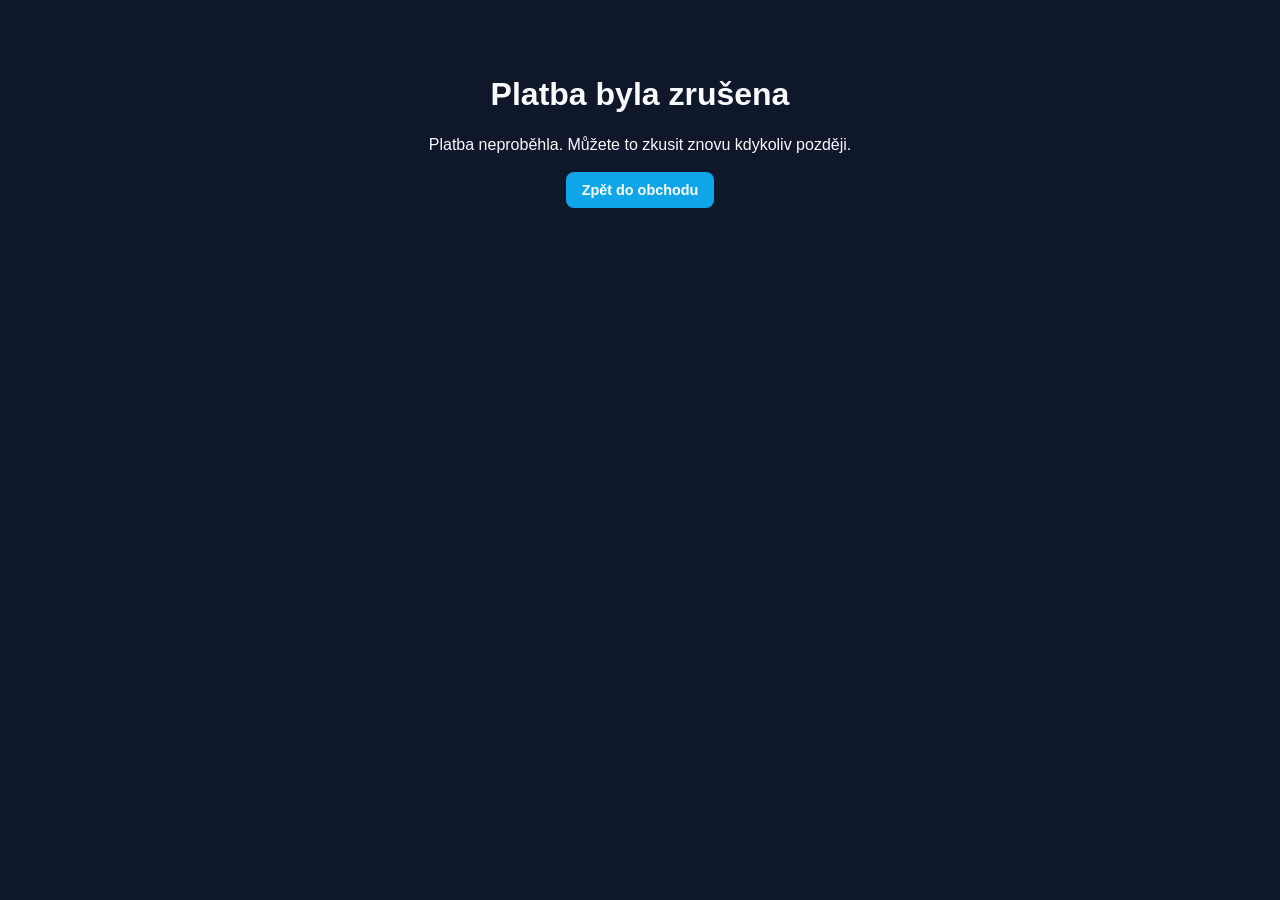
<file: cancel.html>
<!DOCTYPE html>
<html lang="cs">
<head>
    <meta charset="UTF-8">
    <meta name="viewport" content="width=device-width, initial-scale=1.0">
    <title>Platba Zrušena</title>
    <link rel="stylesheet" href="styles.css">
</head>
<body>
<div class="app-container" style="text-align: center; margin-top: 50px;">
    <section>
        <h1 style="color: var(--danger);">Platba byla zrušena</h1>
        <p style="margin: 15px 0;">Platba neproběhla. Můžete to zkusit znovu kdykoliv později.</p>
        <a href="index.html"><button>Zpět do obchodu</button></a>
    </section>
</div>
</body>
</html>
</file>
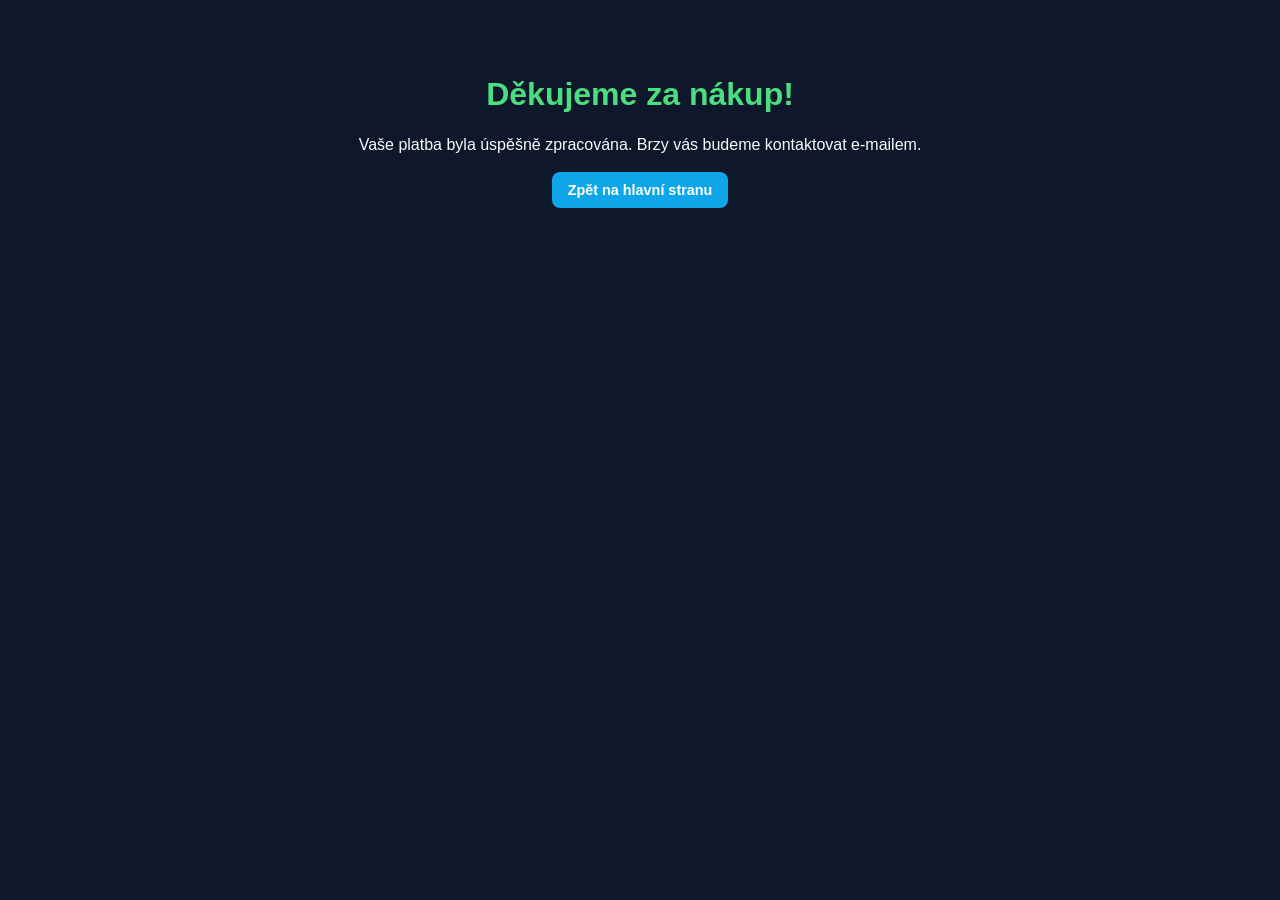
<file: success.html>
<!DOCTYPE html>
<html lang="cs">
<head>
    <meta charset="UTF-8">
    <meta name="viewport" content="width=device-width, initial-scale=1.0">
    <title>Platba Úspěšná</title>
    <link rel="stylesheet" href="styles.css">
</head>
<body>
<div class="app-container" style="text-align: center; margin-top: 50px;">
    <section>
        <h1 style="color: #4ade80;">Děkujeme za nákup!</h1>
        <p style="margin: 15px 0;">Vaše platba byla úspěšně zpracována. Brzy vás budeme kontaktovat e-mailem.</p>
        <a href="index.html"><button>Zpět na hlavní stranu</button></a>
    </section>
</div>
</body>
</html>
</file>
<file: styles.css>
/* ==========================================================================
   CSS Variables & Theme Setup
   ========================================================================== */
:root {
  --bg-color: #0f172a;
  --card-bg: #1e293b;
  --text-color: #f8fafc;
  --text-muted: #94a3b8;
  --border-color: #334155;
  --accent-color: #0ea5e9;
  --accent-hover: #0284c7;
  --button-bg: #334155;
  --button-text: #f8fafc;
  --danger-bg: #ef4444;
  --danger-hover: #dc2626;
  --success-color: #22c55e;
  --input-bg: #0f172a;
}

[data-theme="light"] {
  --bg-color: #f8fafc;
  --card-bg: #ffffff;
  --text-color: #0f172a;
  --text-muted: #64748b;
  --border-color: #e2e8f0;
  --accent-color: #0284c7;
  --accent-hover: #0369a1;
  --button-bg: #e2e8f0;
  --button-text: #0f172a;
  --danger-bg: #ef4444;
  --danger-hover: #dc2626;
  --success-color: #16a34a;
  --input-bg: #ffffff;
}

/* ==========================================================================
   Global Resets & Base Typography
   ========================================================================== */
* {
  box-sizing: border-box;
  margin: 0;
  padding: 0;
}

body {
  font-family: -apple-system, BlinkMacSystemFont, "Segoe UI", Roboto, Helvetica, Arial, sans-serif;
  background-color: var(--bg-color);
  color: var(--text-color);
  line-height: 1.5;
  padding: 20px;
  max-width: 1100px;
  margin: 0 auto;
  transition: background-color 0.2s, color 0.2s;
}

/* CRITICAL FIX: Ensures toggled elements stay properly hidden */
.hidden {
  display: none !important;
}

/* ==========================================================================
   Header & Controls
   ========================================================================== */
header {
  display: flex;
  justify-content: space-between;
  align-items: center;
  flex-wrap: wrap;
  gap: 16px;
  margin-bottom: 24px;
  padding-bottom: 16px;
  border-bottom: 1px solid var(--border-color);
}

h1 {
  font-size: 2rem;
  font-weight: 700;
  color: var(--text-color);
}

header p {
  color: var(--text-muted);
  font-size: 0.95rem;
}

.top-controls {
  display: flex;
  align-items: center;
  gap: 10px;
}

/* ==========================================================================
   Inputs, Buttons & Form Controls
   ========================================================================== */
input[type="text"],
input[type="email"],
input[type="password"],
input[type="number"],
input[type="url"],
select,
textarea {
  background-color: var(--input-bg);
  color: var(--text-color);
  border: 1px solid var(--border-color);
  padding: 10px 14px;
  border-radius: 8px;
  font-size: 0.95rem;
  outline: none;
  width: 100%;
  transition: border-color 0.2s;
}

input:focus, select:focus, textarea:focus {
  border-color: var(--accent-color);
}

button {
  background-color: var(--accent-color);
  color: #ffffff;
  border: none;
  padding: 10px 16px;
  border-radius: 8px;
  font-weight: 600;
  font-size: 0.9rem;
  cursor: pointer;
  transition: background-color 0.2s;
  display: inline-flex;
  align-items: center;
  justify-content: center;
}

button:hover {
  background-color: var(--accent-hover);
}

button.danger-btn {
  background-color: var(--danger-bg);
}

button.danger-btn:hover {
  background-color: var(--danger-hover);
}

.theme-toggle-btn,
#admin-toggle-btn {
  background-color: var(--button-bg);
  color: var(--button-text);
  border: 1px solid var(--border-color);
}

/* ==========================================================================
   Panels & Layout Components
   ========================================================================== */
.panel {
  background-color: var(--card-bg);
  border: 1px solid var(--border-color);
  border-radius: 12px;
  padding: 24px;
  margin-bottom: 24px;
  box-shadow: 0 4px 6px -1px rgba(0, 0, 0, 0.1);
}

.panel h2, .panel h3, .panel h4 {
  margin-bottom: 16px;
}

.section-header {
  display: flex;
  justify-content: space-between;
  align-items: center;
  flex-wrap: wrap;
  gap: 16px;
  margin-bottom: 20px;
}

.filter-controls {
  display: flex;
  align-items: center;
  flex-wrap: wrap;
  gap: 12px;
}

.filter-controls input[type="text"] {
  width: 200px;
}

.filter-controls select {
  width: auto;
}

.checkbox-label {
  display: flex;
  align-items: center;
  gap: 6px;
  font-size: 0.9rem;
  color: var(--text-muted);
  cursor: pointer;
}

/* ==========================================================================
   Admin Statistics Cards
   ========================================================================== */
.admin-stats-grid {
  display: grid;
  grid-template-columns: repeat(auto-fit, minmax(160px, 1fr));
  gap: 16px;
  margin: 20px 0;
}

.stat-card {
  background-color: var(--bg-color);
  border: 1px solid var(--border-color);
  border-radius: 10px;
  padding: 16px;
  text-align: center;
}

.stat-card span {
  display: block;
  font-size: 1.6rem;
  font-weight: 700;
  color: var(--accent-color);
}

.stat-card small {
  color: var(--text-muted);
  font-size: 0.85rem;
}

/* ==========================================================================
   Grid & Product Cards
   ========================================================================== */
.grid {
  display: grid;
  grid-template-columns: repeat(auto-fill, minmax(280px, 1fr));
  gap: 20px;
}

.product-card {
  background-color: var(--bg-color);
  border: 1px solid var(--border-color);
  border-radius: 10px;
  padding: 18px;
  display: flex;
  flex-direction: column;
  justify-content: space-between;
  gap: 12px;
}

.product-title {
  font-size: 1.1rem;
  font-weight: 600;
  display: flex;
  justify-content: space-between;
  align-items: center;
}

.sold-badge {
  background-color: var(--danger-bg);
  color: #fff;
  font-size: 0.7rem;
  padding: 2px 8px;
  border-radius: 4px;
  text-transform: uppercase;
}

.product-desc {
  color: var(--text-muted);
  font-size: 0.9rem;
}

.product-price {
  font-size: 1.2rem;
  font-weight: 700;
  color: var(--accent-color);
}

/* ==========================================================================
   Admin & Form Layouts
   ========================================================================== */
#admin-login-form,
.admin-add-form,
#commission-form {
  display: flex;
  flex-direction: column;
  gap: 14px;
  max-width: 500px;
}

/* ==========================================================================
   Toasts
   ========================================================================== */
#toast-container {
  position: fixed;
  bottom: 24px;
  right: 24px;
  display: flex;
  flex-direction: column;
  gap: 10px;
  z-index: 10000;
}

.toast {
  background-color: var(--card-bg);
  color: var(--text-color);
  border: 1px solid var(--border-color);
  padding: 12px 20px;
  border-radius: 8px;
  font-size: 0.9rem;
  box-shadow: 0 10px 15px -3px rgba(0, 0, 0, 0.1);
  opacity: 0;
  transform: translateY(100%);
  transition: all 0.3s ease;
}

.toast.show {
  opacity: 1;
  transform: translateY(0);
}

.toast-success { border-left: 4px solid var(--success-color); }
.toast-error { border-left: 4px solid var(--danger-bg); }
.toast-info { border-left: 4px solid var(--accent-color); }
</file>
